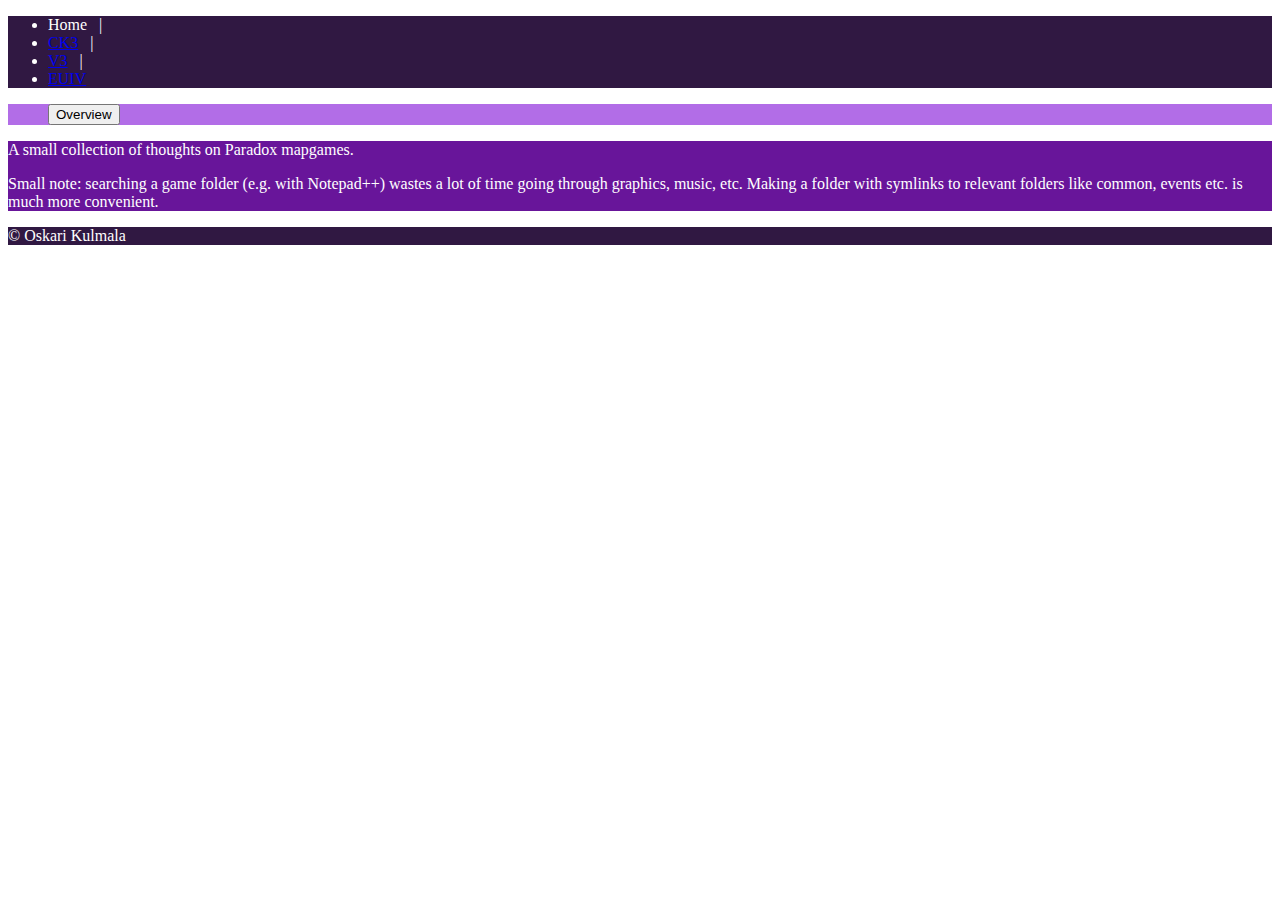
<file: index.html>
<!DOCTYPE html>
<html lang="en">

<head>
	<meta charset="UTF-8">
	<meta http-equiv="X-UA-Compatible" content="IE=edge">
	<meta name="viewport" content="width=device-width, initial-scale=1.0">
	<title>Mapgame stuff</title>
	<link href="https://cdn.jsdelivr.net/npm/bootstrap@5.3.0-alpha3/dist/css/bootstrap.min.css" rel="stylesheet"
		integrity="sha384-KK94CHFLLe+nY2dmCWGMq91rCGa5gtU4mk92HdvYe+M/SXH301p5ILy+dN9+nJOZ" crossorigin="anonymous">
	<script src="https://cdn.jsdelivr.net/npm/bootstrap@5.3.0-alpha3/dist/js/bootstrap.bundle.min.js"
		integrity="sha384-ENjdO4Dr2bkBIFxQpeoTz1HIcje39Wm4jDKdf19U8gI4ddQ3GYNS7NTKfAdVQSZe"
		crossorigin="anonymous"></script>
	<link rel="stylesheet" href="styles.css" />
</head>

<body>
	<div class="container p-2 d-flex vh-100 flex-column">
		<div class="row dark-purple gx-3" id="top-row">
			<div class="col-sm-3 p-2"></div>
			<div class="col-sm-4 p-2">

				<ul class="breadcrumb">
					<li class="active">Home &nbsp; | &nbsp;</li>
					<li><a href="CK3.html">CK3</a> &nbsp; | &nbsp;</li>
					<li><a href="V3.html">V3</a> &nbsp; | &nbsp;</li>
					<li><a href="EUIV.html">EUIV</a></li>
				</ul>
			</div>
			<div class="col-sm-10"></div>
		</div>
		<div class="row gx-5 h-75 overflow-auto" id="main">
			<div class="col-xs-3 col-lg-3 p-3 h-100" id="side-bar">
				<div class="light-purple p-2 overflow-auto h-100">
					<ul class="no-bullet">
						<li><button type="button" class="btn btn-link disabled" data-bs-toggle="collapse"
								data-bs-target="#overview" data-bs-parent="#subPage" aria-expanded="true"
								id="overviewLink">Overview</button></li>
					</ul>
				</div>
			</div>
			<div class="col-xs-9 col-lg-9 p-3 h-100" id="content">
				<div class="p-2 medium-purple overflow-auto h-100">
					<p>A small collection of thoughts on Paradox mapgames.</p>

					<p>Small note: searching a game folder (e.g. with Notepad++) wastes a lot of time going through
						graphics, music, etc.
						Making a folder with symlinks to relevant folders like common, events etc. is much more
						convenient.</p>

				</div>
			</div>
		</div>
		<div class="row gx-3 dark-purple p-2" id="bot-row">
			<div class="col-xs-8 col-sm-8 col-md-9 col-lg-10"></div>
			<div class="col-xs-4 col-sm-4 col-md-3 col-lg-2">	&#169; Oskari Kulmala</div>
		</div>
	</div>
</body>

</html>
</file>
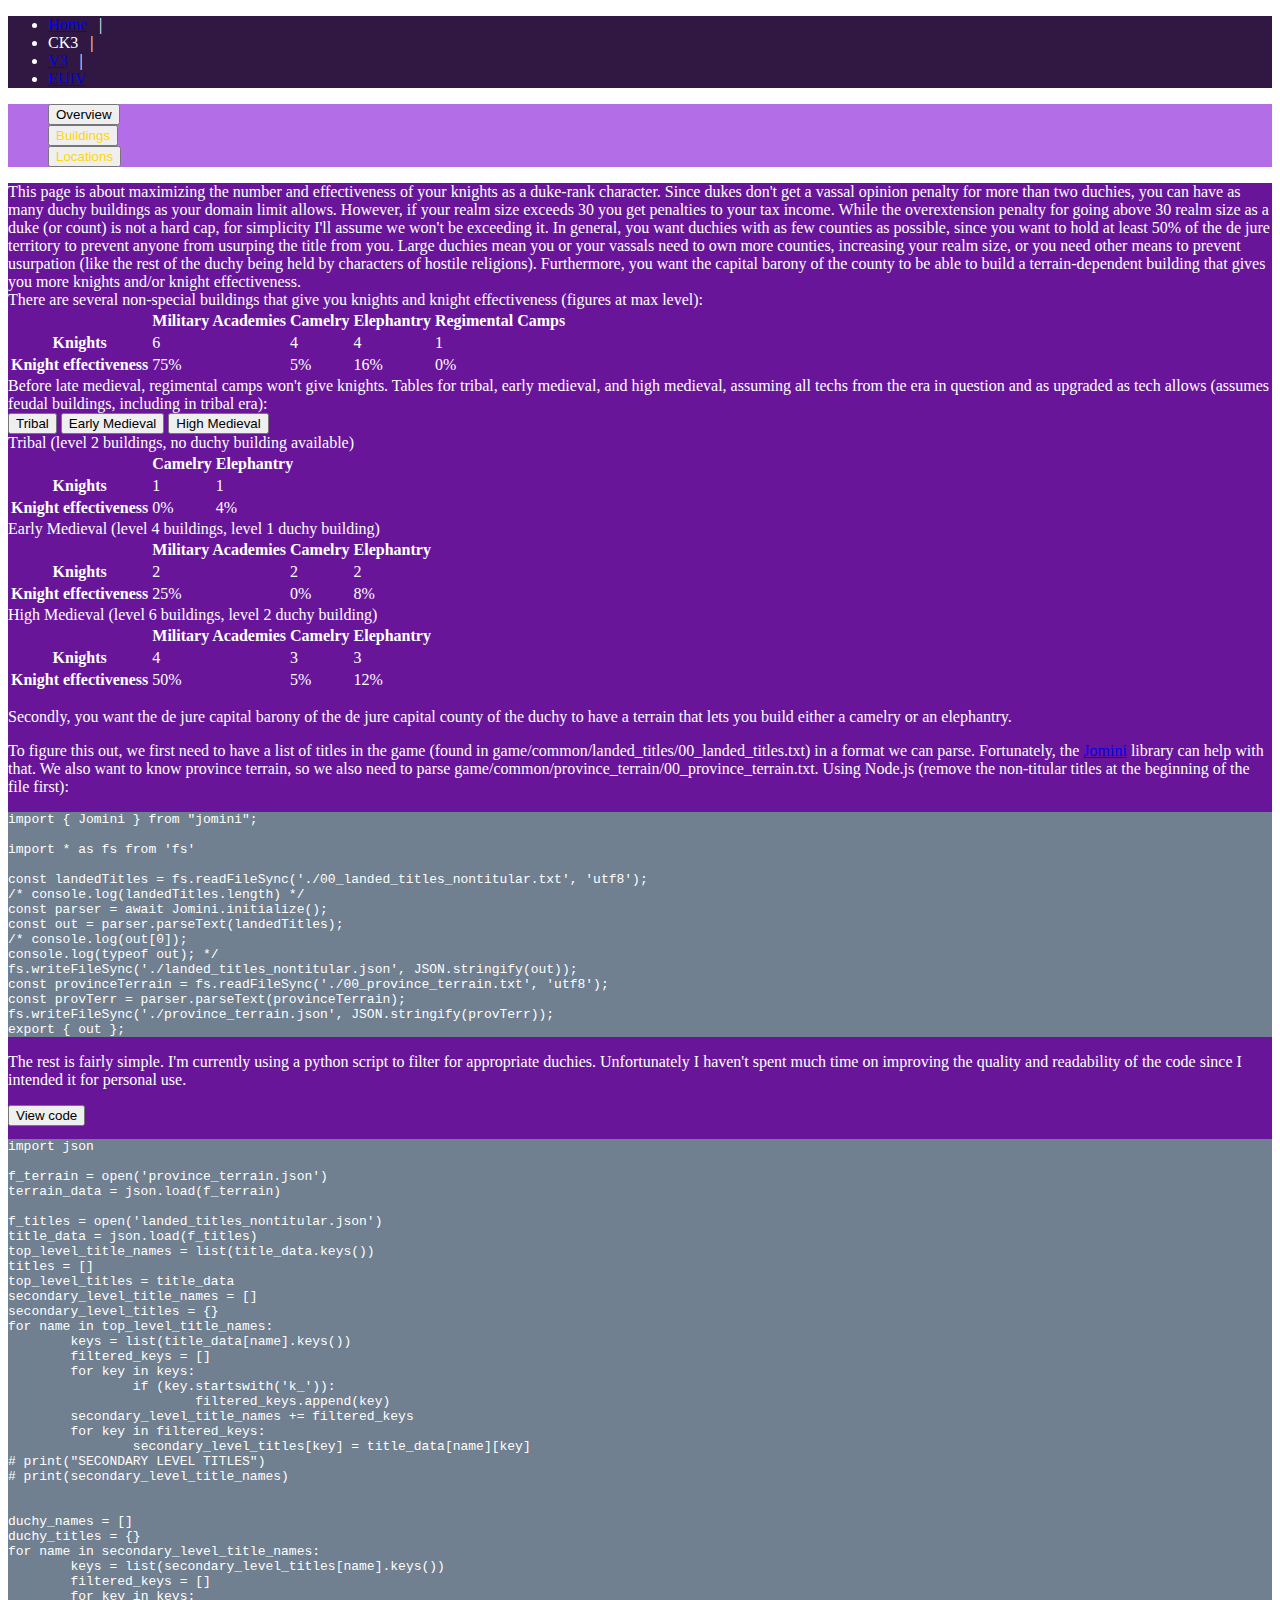
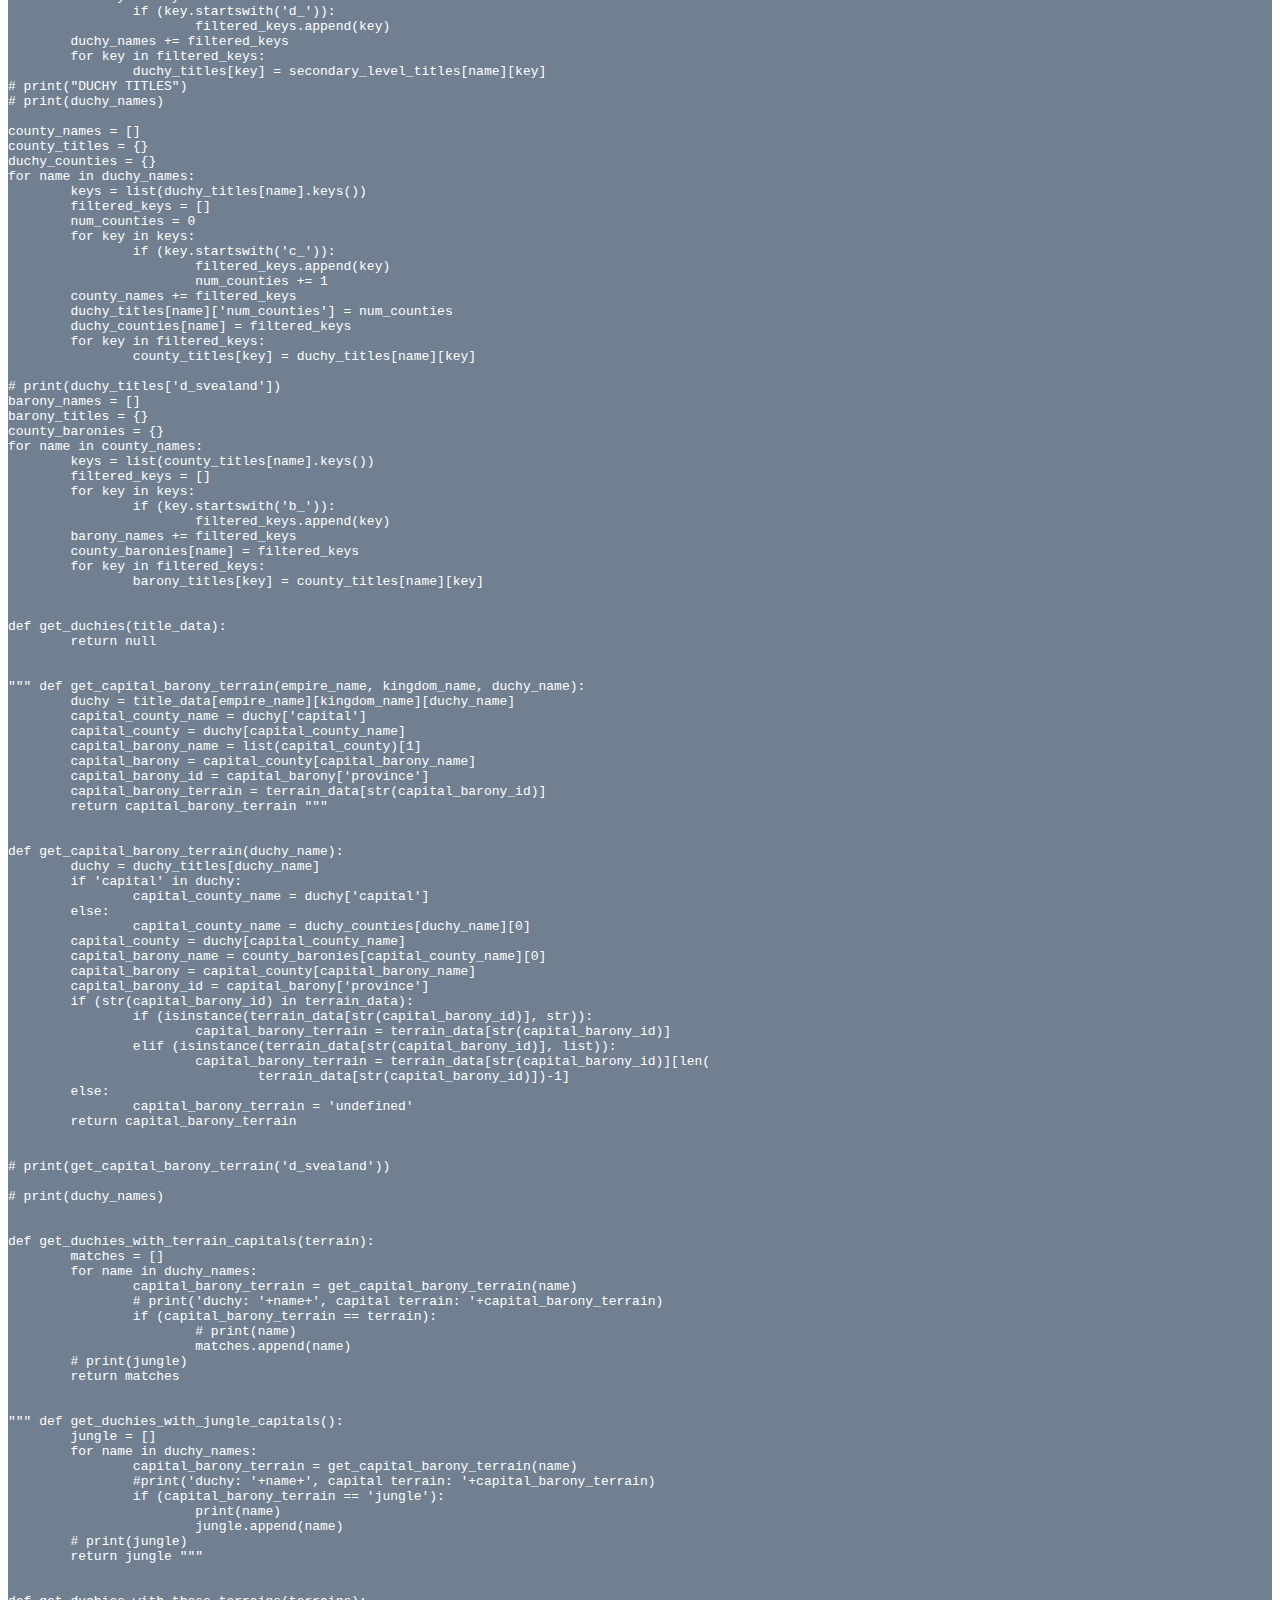
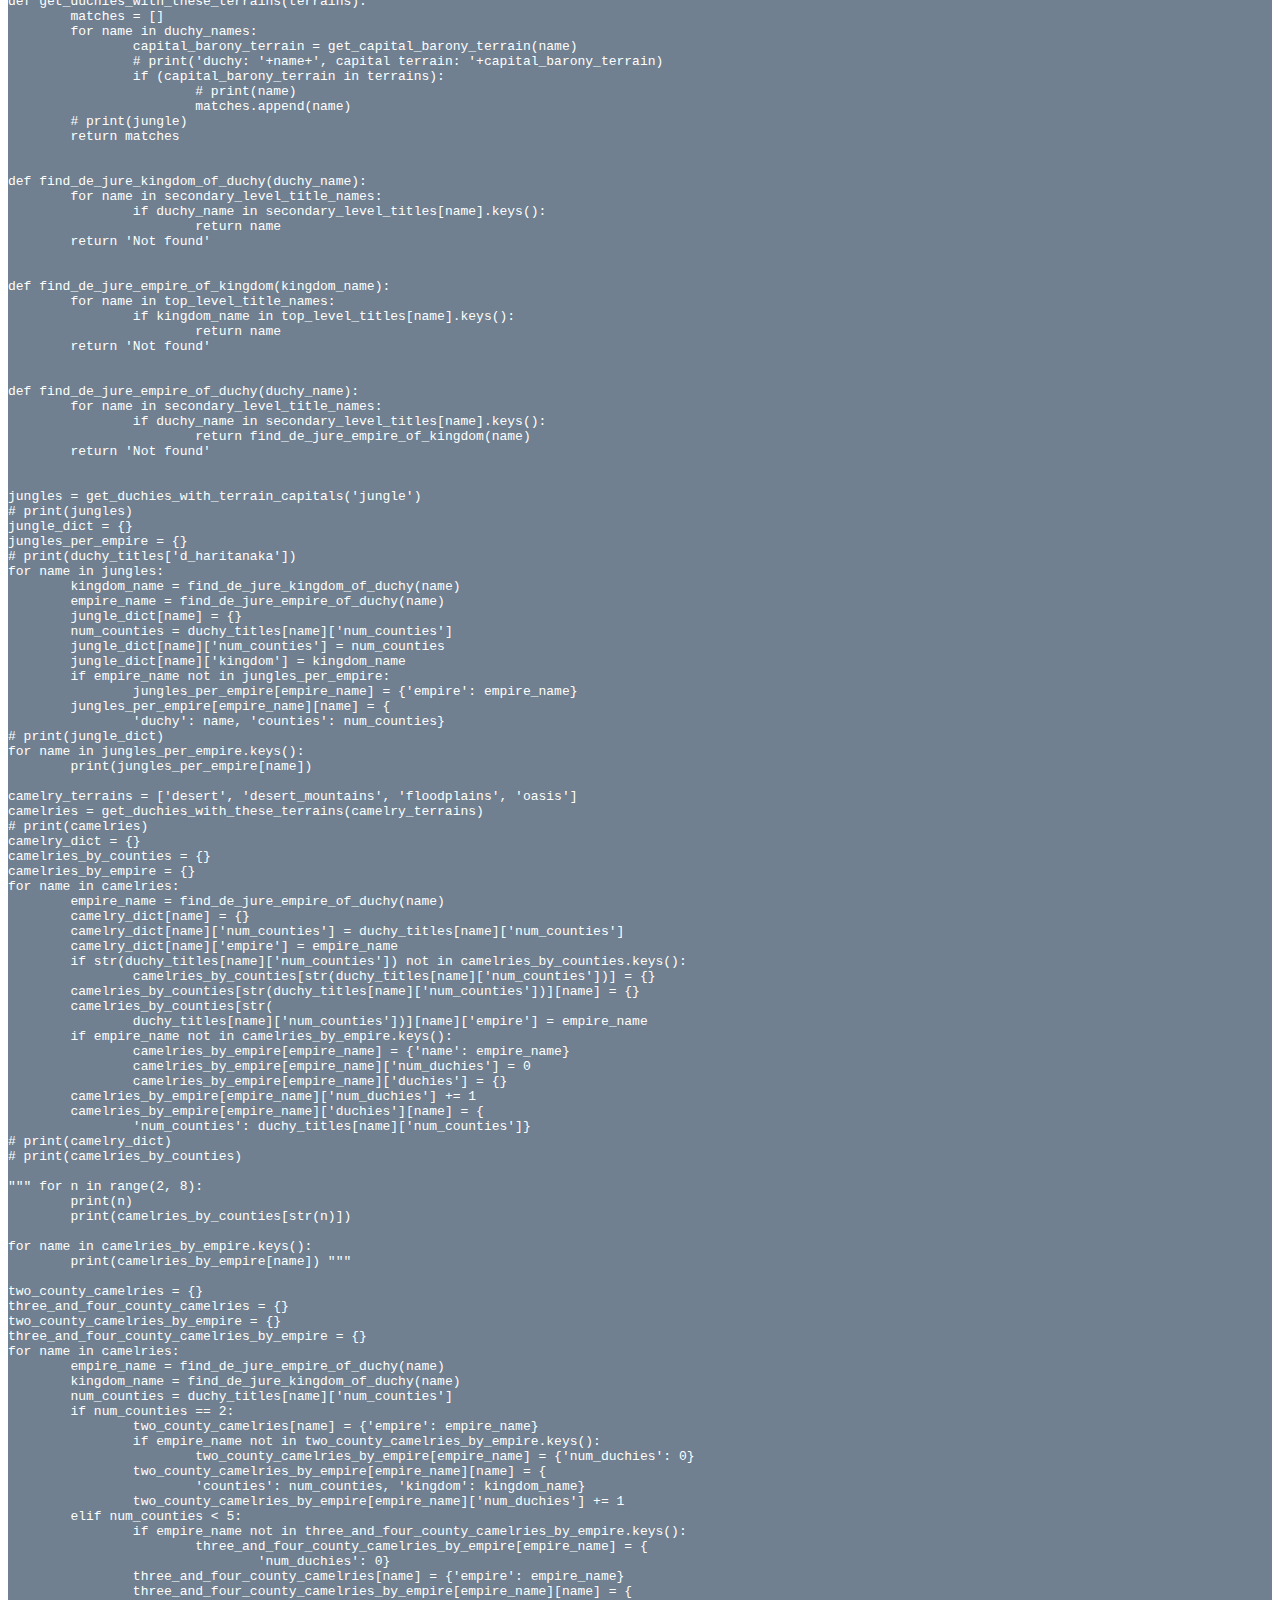
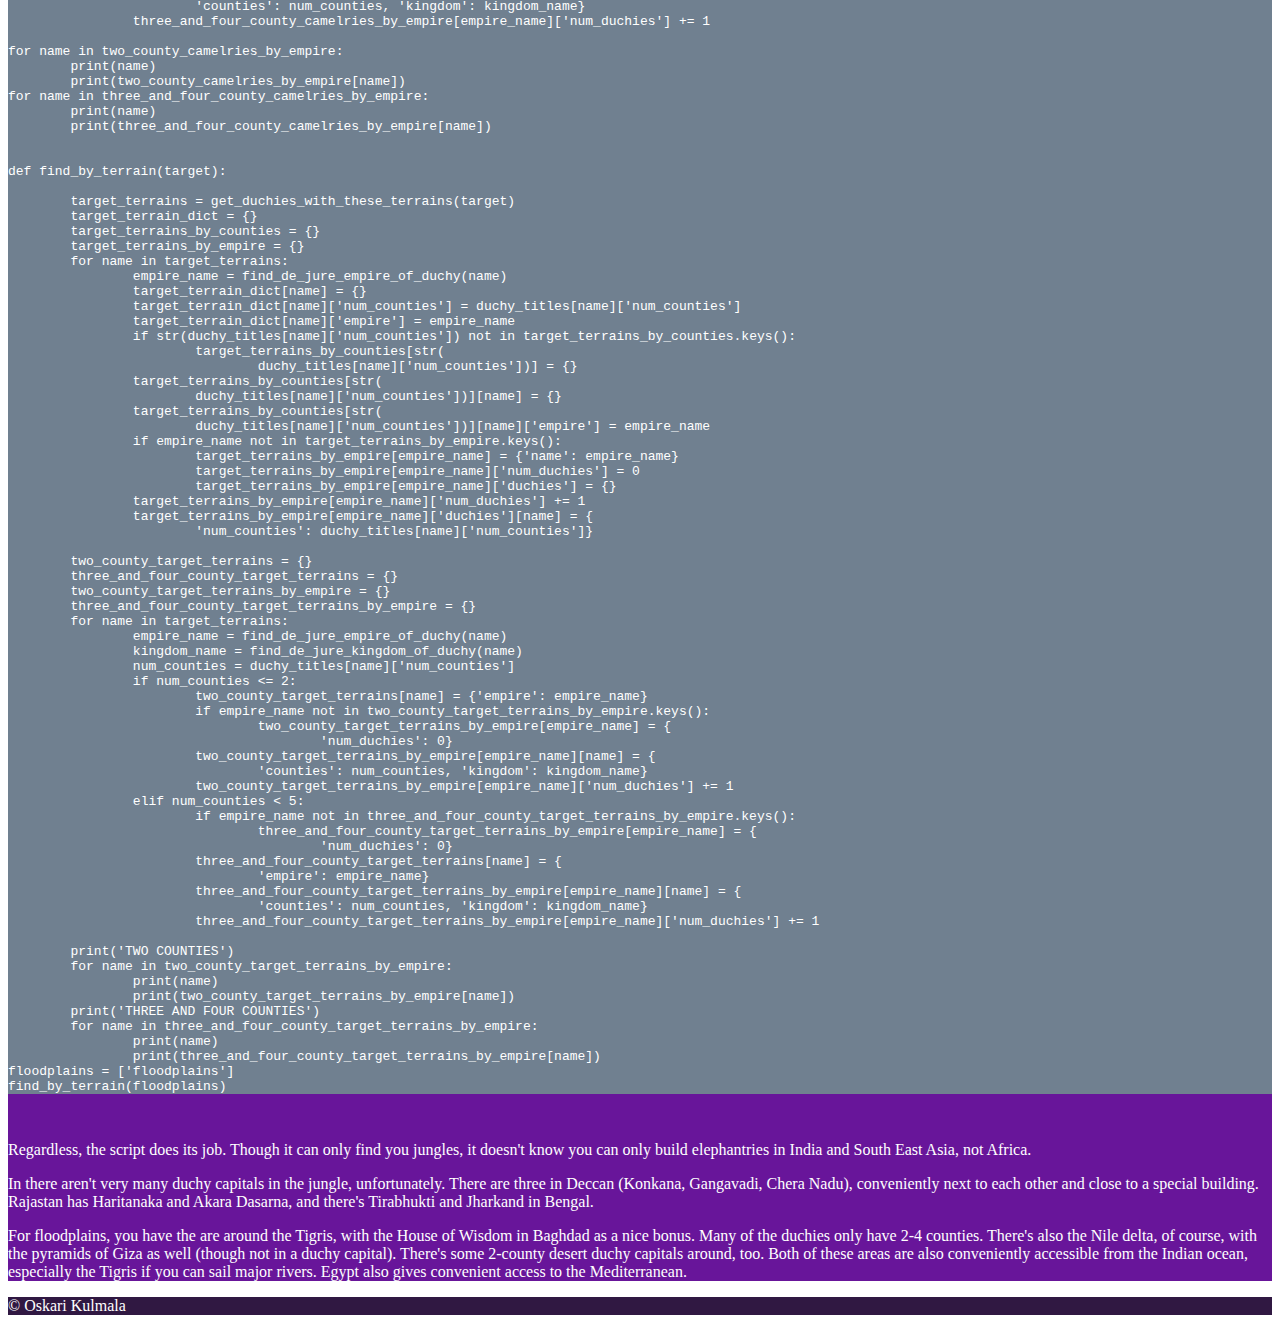
<file: CK3.html>
<!DOCTYPE html>
<html lang="en">

<head>
	<meta charset="UTF-8">
	<meta http-equiv="X-UA-Compatible" content="IE=edge">
	<meta name="viewport" content="width=device-width, initial-scale=1.0">
	<title>CK3</title>
	<link href="https://cdn.jsdelivr.net/npm/bootstrap@5.3.0-alpha3/dist/css/bootstrap.min.css" rel="stylesheet"
		integrity="sha384-KK94CHFLLe+nY2dmCWGMq91rCGa5gtU4mk92HdvYe+M/SXH301p5ILy+dN9+nJOZ" crossorigin="anonymous">
	<script src="https://cdn.jsdelivr.net/npm/bootstrap@5.3.0-alpha3/dist/js/bootstrap.bundle.min.js"
		integrity="sha384-ENjdO4Dr2bkBIFxQpeoTz1HIcje39Wm4jDKdf19U8gI4ddQ3GYNS7NTKfAdVQSZe"
		crossorigin="anonymous"></script>
	<link rel="stylesheet" href="styles.css" />
	<script>
		function disableAccordionElement(element) {
			const links = [document.getElementById("overviewLink"), document.getElementById("buildingsLink"), document.getElementById("locationsLink")];
			links.forEach(e => {
				if (e.classList.contains("disabled")) {
					e.classList.toggle("disabled")
				}
			});
			element.classList.toggle("disabled");
		}
	</script>
</head>

<body>
	<div class="container p-2 d-flex vh-100 flex-column">
		<div class="row dark-purple gx-3" id="top-row">
			<div class="col-sm-3 p-2"></div>
			<div class="col-sm-4 p-2">

				<ul class="breadcrumb">
					<li><a href="index.html">Home</a> &nbsp; | &nbsp;</li>
					<li class="active">CK3 &nbsp; | &nbsp;</li>
					<li><a href="V3.html">V3</a> &nbsp; | &nbsp;</li>
					<li><a href="EUIV.html">EUIV</a></li>
				</ul>
			</div>
			<div class="col-sm-10"></div>
		</div>
		<div class="row gx-5 h-75  overflow-auto" id="main">
			<div class="col-xs-3 col-lg-3 p-3 h-100" id="side-bar">
				<div class="light-purple p-2 overflow-auto h-100">
					<ul class="no-bullet">
						<li><button type="button" class="btn btn-link disabled" data-bs-toggle="collapse"
								data-bs-target="#overview" data-bs-parent="#subPage" aria-expanded="true"
								id="overviewLink" onclick="disableAccordionElement(this)">Overview</button></li>
						<li><button type="button" class="btn btn-link" data-bs-toggle="collapse"
								data-bs-target="#buildings" data-bs-parent="#subPage" aria-expanded="false"
								id="buildingsLink" onclick="disableAccordionElement(this)">Buildings</button></li>
						<li><button type="button" class="btn btn-link" data-bs-toggle="collapse"
								data-bs-target="#locations" data-bs-parent="#subPage" aria-expanded="false"
								id="locationsLink" onclick="disableAccordionElement(this)">Locations</button></li>
					</ul>
				</div>
			</div>
			<div class="col-xs-9 col-lg-9 p-3 h-100" id="content">
				<div class="p-2 medium-purple overflow-auto h-100">
					<div id="subPage">
						<!-- <button data-bs-toggle="collapse" data-bs-target="#buildings"
							data-bs-parent="#subPage">Buildings</button>
						<button data-bs-toggle="collapse" data-bs-target="#locations"
							data-bs-parent="#subPage">Locations</button> -->
						<div class="accordion-group">
							<div class="collapse show" id="overview" data-bs-parent="#subPage">
								This page is about maximizing the number and effectiveness of your knights as a
								duke-rank character.
								Since dukes don't get a vassal opinion penalty for more than two duchies, you can have
								as many duchy
								buildings as your domain limit allows. However, if your realm size exceeds 30 you get
								penalties to
								your tax income.

								While the overextension penalty for going above 30 realm size as a duke (or count) is
								not a hard cap, for simplicity I'll assume we won't be exceeding it.

								In general, you want duchies with as few counties as possible, since you want to
								hold at least 50% of the de jure territory to
								prevent anyone from usurping the title from you. Large duchies mean you or your
								vassals need to own more counties, increasing
								your realm size, or you need other means to prevent usurpation (like the rest of the
								duchy being held by characters of hostile religions).

								Furthermore, you want the capital barony of the county to be able to build a
								terrain-dependent
								building that gives you more knights and/or knight effectiveness.


							</div>
							<div class="collapse" id="buildings" data-bs-parent="#subPage">
								There are several non-special buildings that give you knights and knight effectiveness
								(figures at
								max level):
								<div class="table-responsive">
									<table class="table table-dark">
										<thead>
											<tr>
												<th scope="col"></th>
												<th scope="col">Military Academies</th>
												<th scope="col">Camelry</th>
												<th scope="col">Elephantry</th>
												<th scope="col">Regimental Camps</th>
											</tr>
											<tr>
												<th scope="row">Knights</th>
												<td>6</td>
												<td>4</td>
												<td>4</td>
												<td>1</td>
											</tr>
											<tr>
												<th scope="row">Knight effectiveness</th>
												<td>75%</td>
												<td>5%</td>
												<td>16%</td>
												<td>0%</td>
											</tr>
										</thead>
									</table>
								</div>
								Before late medieval, regimental camps won't give knights. Tables for tribal, early
								medieval, and
								high medieval, assuming all techs from the era in question and as upgraded as tech
								allows (assumes
								feudal buildings, including in tribal era): <br>
								<button class="btn btn-primary" type="button" data-bs-toggle="collapse"
									data-bs-target="#tribalTable" aria-expanded="false"
									aria-controls="tribalTable">Tribal</button>
								<button class="btn btn-primary" type="button" data-bs-toggle="collapse"
									data-bs-target="#earlyTable" aria-controls="earlyTable">Early
									Medieval</button>
								<button class="btn btn-primary" type="button" data-bs-toggle="collapse"
									data-bs-target="#highTable" aria-controls="highTable">High
									Medieval</button>
								<div class="collapse" id="tribalTable">
									Tribal (level 2 buildings, no duchy building available)
									<div class="table-responsive">
										<table class="table table-dark">
											<thead>
												<tr>
													<th scope="col"></th>
													<th scope="col">Camelry</th>
													<th scope="col">Elephantry</th>
												</tr>
												<tr>
													<th scope="row">Knights</th>
													<td>1</td>
													<td>1</td>
												</tr>
												<tr>
													<th scope="row">Knight effectiveness</th>
													<td>0%</td>
													<td>4%</td>
												</tr>
											</thead>
										</table>
									</div>
								</div>

								<div class="collapse" id="earlyTable">
									Early Medieval (level 4 buildings, level 1 duchy building)
									<div class="table-responsive">
										<table class="table table-dark">
											<thead>
												<tr>
													<th scope="col"></th>
													<th scope="col">Military Academies</th>
													<th scope="col">Camelry</th>
													<th scope="col">Elephantry</th>
												</tr>
												<tr>
													<th scope="row">Knights</th>
													<td>2</td>
													<td>2</td>
													<td>2</td>
												</tr>
												<tr>
													<th scope="row">Knight effectiveness</th>
													<td>25%</td>
													<td>0%</td>
													<td>8%</td>
												</tr>
											</thead>
										</table>
									</div>
								</div>

								<div class="collapse" id="highTable">
									High Medieval (level 6 buildings, level 2 duchy building)
									<div class="table-responsive">
										<table class="table table-dark">
											<thead>
												<tr>
													<th scope="col"></th>
													<th scope="col">Military Academies</th>
													<th scope="col">Camelry</th>
													<th scope="col">Elephantry</th>
												</tr>
												<tr>
													<th scope="row">Knights</th>
													<td>4</td>
													<td>3</td>
													<td>3</td>
												</tr>
												<tr>
													<th scope="row">Knight effectiveness</th>
													<td>50%</td>
													<td>5%</td>
													<td>12%</td>
												</tr>
											</thead>
										</table>
									</div>
								</div>
								<!-- buildings -->
							</div>
							<div class="collapse" id="locations" data-bs-parent="#subPage">
								<p>

									Secondly, you want the de jure capital barony of the de jure capital county of the
									duchy to have a terrain that lets you build either
									a camelry or an elephantry.
								</p>
								<p>
									To figure this out, we first need to have a list of titles in the game (found in
									game/common/landed_titles/00_landed_titles.txt) in a format
									we can parse. Fortunately, the
									<a href="https://github.com/nickbabcock/jomini">Jomini</a> library can help with
									that. We also want to know province terrain, so we also need to parse
									game/common/province_terrain/00_province_terrain.txt. Using Node.js (remove the
									non-titular titles at the beginning of the file first):
								</p>
								<pre><code>import { Jomini } from "jomini";

import * as fs from 'fs'

const landedTitles = fs.readFileSync('./00_landed_titles_nontitular.txt', 'utf8');
/* console.log(landedTitles.length) */
const parser = await Jomini.initialize();
const out = parser.parseText(landedTitles);
/* console.log(out[0]);
console.log(typeof out); */
fs.writeFileSync('./landed_titles_nontitular.json', JSON.stringify(out));
const provinceTerrain = fs.readFileSync('./00_province_terrain.txt', 'utf8');
const provTerr = parser.parseText(provinceTerrain);
fs.writeFileSync('./province_terrain.json', JSON.stringify(provTerr));
export { out };	</code></pre>


								<p>The rest is fairly simple. I'm currently using a python script to filter for
									appropriate
									duchies.
									Unfortunately I haven't spent much time on improving the quality and readability of
									the
									code
									since I intended it for personal use.</p>
								<button class="btn btn-secondary" data-bs-toggle="collapse" data-bs-target="#horror">
									View code
								</button>
								<div class="collapse" id="horror">
									<pre><code>import json

f_terrain = open('province_terrain.json')
terrain_data = json.load(f_terrain)

f_titles = open('landed_titles_nontitular.json')
title_data = json.load(f_titles)
top_level_title_names = list(title_data.keys())
titles = []
top_level_titles = title_data
secondary_level_title_names = []
secondary_level_titles = {}
for name in top_level_title_names:
	keys = list(title_data[name].keys())
	filtered_keys = []
	for key in keys:
		if (key.startswith('k_')):
			filtered_keys.append(key)
	secondary_level_title_names += filtered_keys
	for key in filtered_keys:
		secondary_level_titles[key] = title_data[name][key]
# print("SECONDARY LEVEL TITLES")
# print(secondary_level_title_names)


duchy_names = []
duchy_titles = {}
for name in secondary_level_title_names:
	keys = list(secondary_level_titles[name].keys())
	filtered_keys = []
	for key in keys:
		if (key.startswith('d_')):
			filtered_keys.append(key)
	duchy_names += filtered_keys
	for key in filtered_keys:
		duchy_titles[key] = secondary_level_titles[name][key]
# print("DUCHY TITLES")
# print(duchy_names)

county_names = []
county_titles = {}
duchy_counties = {}
for name in duchy_names:
	keys = list(duchy_titles[name].keys())
	filtered_keys = []
	num_counties = 0
	for key in keys:
		if (key.startswith('c_')):
			filtered_keys.append(key)
			num_counties += 1
	county_names += filtered_keys
	duchy_titles[name]['num_counties'] = num_counties
	duchy_counties[name] = filtered_keys
	for key in filtered_keys:
		county_titles[key] = duchy_titles[name][key]

# print(duchy_titles['d_svealand'])
barony_names = []
barony_titles = {}
county_baronies = {}
for name in county_names:
	keys = list(county_titles[name].keys())
	filtered_keys = []
	for key in keys:
		if (key.startswith('b_')):
			filtered_keys.append(key)
	barony_names += filtered_keys
	county_baronies[name] = filtered_keys
	for key in filtered_keys:
		barony_titles[key] = county_titles[name][key]


def get_duchies(title_data):
	return null


""" def get_capital_barony_terrain(empire_name, kingdom_name, duchy_name):
	duchy = title_data[empire_name][kingdom_name][duchy_name]
	capital_county_name = duchy['capital']
	capital_county = duchy[capital_county_name]
	capital_barony_name = list(capital_county)[1]
	capital_barony = capital_county[capital_barony_name]
	capital_barony_id = capital_barony['province']
	capital_barony_terrain = terrain_data[str(capital_barony_id)]
	return capital_barony_terrain """


def get_capital_barony_terrain(duchy_name):
	duchy = duchy_titles[duchy_name]
	if 'capital' in duchy:
		capital_county_name = duchy['capital']
	else:
		capital_county_name = duchy_counties[duchy_name][0]
	capital_county = duchy[capital_county_name]
	capital_barony_name = county_baronies[capital_county_name][0]
	capital_barony = capital_county[capital_barony_name]
	capital_barony_id = capital_barony['province']
	if (str(capital_barony_id) in terrain_data):
		if (isinstance(terrain_data[str(capital_barony_id)], str)):
			capital_barony_terrain = terrain_data[str(capital_barony_id)]
		elif (isinstance(terrain_data[str(capital_barony_id)], list)):
			capital_barony_terrain = terrain_data[str(capital_barony_id)][len(
				terrain_data[str(capital_barony_id)])-1]
	else:
		capital_barony_terrain = 'undefined'
	return capital_barony_terrain


# print(get_capital_barony_terrain('d_svealand'))

# print(duchy_names)


def get_duchies_with_terrain_capitals(terrain):
	matches = []
	for name in duchy_names:
		capital_barony_terrain = get_capital_barony_terrain(name)
		# print('duchy: '+name+', capital terrain: '+capital_barony_terrain)
		if (capital_barony_terrain == terrain):
			# print(name)
			matches.append(name)
	# print(jungle)
	return matches


""" def get_duchies_with_jungle_capitals():
	jungle = []
	for name in duchy_names:
		capital_barony_terrain = get_capital_barony_terrain(name)
		#print('duchy: '+name+', capital terrain: '+capital_barony_terrain)
		if (capital_barony_terrain == 'jungle'):
			print(name)
			jungle.append(name)
	# print(jungle)
	return jungle """


def get_duchies_with_these_terrains(terrains):
	matches = []
	for name in duchy_names:
		capital_barony_terrain = get_capital_barony_terrain(name)
		# print('duchy: '+name+', capital terrain: '+capital_barony_terrain)
		if (capital_barony_terrain in terrains):
			# print(name)
			matches.append(name)
	# print(jungle)
	return matches


def find_de_jure_kingdom_of_duchy(duchy_name):
	for name in secondary_level_title_names:
		if duchy_name in secondary_level_titles[name].keys():
			return name
	return 'Not found'


def find_de_jure_empire_of_kingdom(kingdom_name):
	for name in top_level_title_names:
		if kingdom_name in top_level_titles[name].keys():
			return name
	return 'Not found'


def find_de_jure_empire_of_duchy(duchy_name):
	for name in secondary_level_title_names:
		if duchy_name in secondary_level_titles[name].keys():
			return find_de_jure_empire_of_kingdom(name)
	return 'Not found'


jungles = get_duchies_with_terrain_capitals('jungle')
# print(jungles)
jungle_dict = {}
jungles_per_empire = {}
# print(duchy_titles['d_haritanaka'])
for name in jungles:
	kingdom_name = find_de_jure_kingdom_of_duchy(name)
	empire_name = find_de_jure_empire_of_duchy(name)
	jungle_dict[name] = {}
	num_counties = duchy_titles[name]['num_counties']
	jungle_dict[name]['num_counties'] = num_counties
	jungle_dict[name]['kingdom'] = kingdom_name
	if empire_name not in jungles_per_empire:
		jungles_per_empire[empire_name] = {'empire': empire_name}
	jungles_per_empire[empire_name][name] = {
		'duchy': name, 'counties': num_counties}
# print(jungle_dict)
for name in jungles_per_empire.keys():
	print(jungles_per_empire[name])

camelry_terrains = ['desert', 'desert_mountains', 'floodplains', 'oasis']
camelries = get_duchies_with_these_terrains(camelry_terrains)
# print(camelries)
camelry_dict = {}
camelries_by_counties = {}
camelries_by_empire = {}
for name in camelries:
	empire_name = find_de_jure_empire_of_duchy(name)
	camelry_dict[name] = {}
	camelry_dict[name]['num_counties'] = duchy_titles[name]['num_counties']
	camelry_dict[name]['empire'] = empire_name
	if str(duchy_titles[name]['num_counties']) not in camelries_by_counties.keys():
		camelries_by_counties[str(duchy_titles[name]['num_counties'])] = {}
	camelries_by_counties[str(duchy_titles[name]['num_counties'])][name] = {}
	camelries_by_counties[str(
		duchy_titles[name]['num_counties'])][name]['empire'] = empire_name
	if empire_name not in camelries_by_empire.keys():
		camelries_by_empire[empire_name] = {'name': empire_name}
		camelries_by_empire[empire_name]['num_duchies'] = 0
		camelries_by_empire[empire_name]['duchies'] = {}
	camelries_by_empire[empire_name]['num_duchies'] += 1
	camelries_by_empire[empire_name]['duchies'][name] = {
		'num_counties': duchy_titles[name]['num_counties']}
# print(camelry_dict)
# print(camelries_by_counties)

""" for n in range(2, 8):
	print(n)
	print(camelries_by_counties[str(n)])

for name in camelries_by_empire.keys():
	print(camelries_by_empire[name]) """

two_county_camelries = {}
three_and_four_county_camelries = {}
two_county_camelries_by_empire = {}
three_and_four_county_camelries_by_empire = {}
for name in camelries:
	empire_name = find_de_jure_empire_of_duchy(name)
	kingdom_name = find_de_jure_kingdom_of_duchy(name)
	num_counties = duchy_titles[name]['num_counties']
	if num_counties == 2:
		two_county_camelries[name] = {'empire': empire_name}
		if empire_name not in two_county_camelries_by_empire.keys():
			two_county_camelries_by_empire[empire_name] = {'num_duchies': 0}
		two_county_camelries_by_empire[empire_name][name] = {
			'counties': num_counties, 'kingdom': kingdom_name}
		two_county_camelries_by_empire[empire_name]['num_duchies'] += 1
	elif num_counties &lt; 5:
		if empire_name not in three_and_four_county_camelries_by_empire.keys():
			three_and_four_county_camelries_by_empire[empire_name] = {
				'num_duchies': 0}
		three_and_four_county_camelries[name] = {'empire': empire_name}
		three_and_four_county_camelries_by_empire[empire_name][name] = {
			'counties': num_counties, 'kingdom': kingdom_name}
		three_and_four_county_camelries_by_empire[empire_name]['num_duchies'] += 1

for name in two_county_camelries_by_empire:
	print(name)
	print(two_county_camelries_by_empire[name])
for name in three_and_four_county_camelries_by_empire:
	print(name)
	print(three_and_four_county_camelries_by_empire[name])


def find_by_terrain(target):

	target_terrains = get_duchies_with_these_terrains(target)
	target_terrain_dict = {}
	target_terrains_by_counties = {}
	target_terrains_by_empire = {}
	for name in target_terrains:
		empire_name = find_de_jure_empire_of_duchy(name)
		target_terrain_dict[name] = {}
		target_terrain_dict[name]['num_counties'] = duchy_titles[name]['num_counties']
		target_terrain_dict[name]['empire'] = empire_name
		if str(duchy_titles[name]['num_counties']) not in target_terrains_by_counties.keys():
			target_terrains_by_counties[str(
				duchy_titles[name]['num_counties'])] = {}
		target_terrains_by_counties[str(
			duchy_titles[name]['num_counties'])][name] = {}
		target_terrains_by_counties[str(
			duchy_titles[name]['num_counties'])][name]['empire'] = empire_name
		if empire_name not in target_terrains_by_empire.keys():
			target_terrains_by_empire[empire_name] = {'name': empire_name}
			target_terrains_by_empire[empire_name]['num_duchies'] = 0
			target_terrains_by_empire[empire_name]['duchies'] = {}
		target_terrains_by_empire[empire_name]['num_duchies'] += 1
		target_terrains_by_empire[empire_name]['duchies'][name] = {
			'num_counties': duchy_titles[name]['num_counties']}

	two_county_target_terrains = {}
	three_and_four_county_target_terrains = {}
	two_county_target_terrains_by_empire = {}
	three_and_four_county_target_terrains_by_empire = {}
	for name in target_terrains:
		empire_name = find_de_jure_empire_of_duchy(name)
		kingdom_name = find_de_jure_kingdom_of_duchy(name)
		num_counties = duchy_titles[name]['num_counties']
		if num_counties &lt;= 2:
			two_county_target_terrains[name] = {'empire': empire_name}
			if empire_name not in two_county_target_terrains_by_empire.keys():
				two_county_target_terrains_by_empire[empire_name] = {
					'num_duchies': 0}
			two_county_target_terrains_by_empire[empire_name][name] = {
				'counties': num_counties, 'kingdom': kingdom_name}
			two_county_target_terrains_by_empire[empire_name]['num_duchies'] += 1
		elif num_counties &lt; 5:
			if empire_name not in three_and_four_county_target_terrains_by_empire.keys():
				three_and_four_county_target_terrains_by_empire[empire_name] = {
					'num_duchies': 0}
			three_and_four_county_target_terrains[name] = {
				'empire': empire_name}
			three_and_four_county_target_terrains_by_empire[empire_name][name] = {
				'counties': num_counties, 'kingdom': kingdom_name}
			three_and_four_county_target_terrains_by_empire[empire_name]['num_duchies'] += 1

	print('TWO COUNTIES')
	for name in two_county_target_terrains_by_empire:
		print(name)
		print(two_county_target_terrains_by_empire[name])
	print('THREE AND FOUR COUNTIES')
	for name in three_and_four_county_target_terrains_by_empire:
		print(name)
		print(three_and_four_county_target_terrains_by_empire[name])
floodplains = ['floodplains']
find_by_terrain(floodplains)</code></pre>
								</div>
								<br>
								<p>Regardless, the script does its job. Though it can only find you jungles, it doesn't
									know you can only build elephantries in India and South East
									Asia, not Africa.
								</p>
								<p>
									In there aren't very many duchy capitals in the jungle, unfortunately. There are
									three in Deccan (Konkana, Gangavadi, Chera Nadu),
									conveniently next to each other and close to a special building. Rajastan has
									Haritanaka and Akara Dasarna, and there's Tirabhukti and Jharkand
									in Bengal.
								</p>
								<p>For floodplains, you have the are around the Tigris, with the House of Wisdom in
									Baghdad as a nice bonus. Many of the duchies only have 2-4 counties. There's also
									the Nile delta, of course, with the pyramids of Giza as well (though not in a duchy
									capital). There's some 2-county desert duchy capitals around, too. Both of these
									areas are also conveniently accessible from the Indian ocean, especially the Tigris
									if you can sail major rivers. Egypt also gives convenient access to the
									Mediterranean.</p>
							</div>
							<!-- accordion -->
						</div>
					</div>

				</div>
			</div>
		</div>
		<div class="row gx-3 dark-purple p-2" id="bot-row">
			<div class="col-xs-8 col-sm-8 col-md-9 col-lg-10"></div>
			<div class="col-xs-4 col-sm-4 col-md-3 col-lg-2"> &#169; Oskari Kulmala</div>
		</div>
	</div>
</body>

</html>
</file>
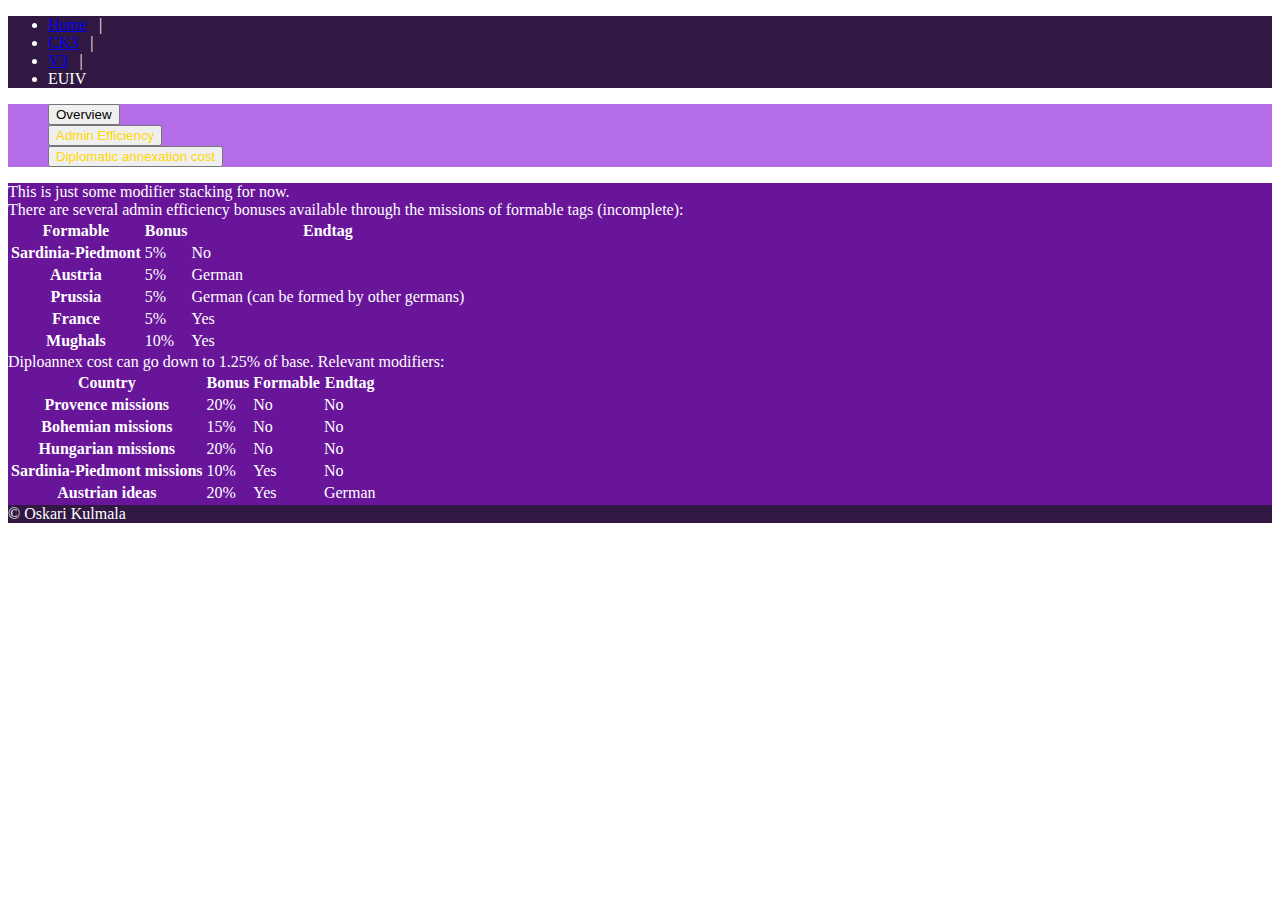
<file: EUIV.html>
<!DOCTYPE html>
<html lang="en">

<head>
	<meta charset="UTF-8">
	<meta http-equiv="X-UA-Compatible" content="IE=edge">
	<meta name="viewport" content="width=device-width, initial-scale=1.0">
	<title>EUIV</title>
	<link href="https://cdn.jsdelivr.net/npm/bootstrap@5.3.0-alpha3/dist/css/bootstrap.min.css" rel="stylesheet"
		integrity="sha384-KK94CHFLLe+nY2dmCWGMq91rCGa5gtU4mk92HdvYe+M/SXH301p5ILy+dN9+nJOZ" crossorigin="anonymous">
	<script src="https://cdn.jsdelivr.net/npm/bootstrap@5.3.0-alpha3/dist/js/bootstrap.bundle.min.js"
		integrity="sha384-ENjdO4Dr2bkBIFxQpeoTz1HIcje39Wm4jDKdf19U8gI4ddQ3GYNS7NTKfAdVQSZe"
		crossorigin="anonymous"></script>
	<link rel="stylesheet" href="styles.css" />
	<script>
		function disableAccordionElement(element) {
			const links = [document.getElementById("overviewLink"), document.getElementById("adminEfficiencyLink"), document.getElementById("eu4-link-3")];
			links.forEach(e => {
				if (e.classList.contains("disabled")) {
					e.classList.toggle("disabled")
				}
			});
			element.classList.toggle("disabled");
		}
	</script>
</head>

<body>
	<div class="container p-2 d-flex vh-100 flex-column">
		<div class="row dark-purple gx-3" id="top-row">
			<div class="col-sm-3 p-2"></div>
			<div class="col-sm-4 p-2">

				<ul class="breadcrumb">
					<li><a href="index.html">Home</a> &nbsp; | &nbsp;</li>
					<li><a href="CK3.html">CK3</a> &nbsp; | &nbsp;</li>
					<li><a href="V3.html">V3</a> &nbsp; | &nbsp;</li>
					<li class="active">EUIV</li>
				</ul>
			</div>
			<div class="col-sm-10"></div>
		</div>
		<div class="row gx-5 h-75  overflow-auto" id="main">
			<div class="col-sm-4 col-lg-3 p-3 h-100" id="side-bar">
				<div class="light-purple p-2 overflow-auto h-100">
					<ul class="no-bullet">
						<li><button type="button" class="btn btn-link disabled" data-bs-toggle="collapse"
								data-bs-target="#overview" data-bs-parent="#subPage" aria-expanded="true"
								id="overviewLink" onclick="disableAccordionElement(this)" aria-controls="overview">Overview</button></li>
						<li><button type="button" class="btn btn-link" data-bs-toggle="collapse"
								data-bs-target="#adminEfficiency" data-bs-parent="#subPage" aria-expanded="false"
								id="adminEfficiencyLink" onclick="disableAccordionElement(this)" aria-controls="adminEfficiency">Admin Efficiency</button></li>
						<li><button type="button" class="btn btn-link" data-bs-toggle="collapse"
								data-bs-target="#diploAnnex" data-bs-parent="#subPage" aria-expanded="false"
								id="diploAnnexLink" onclick="disableAccordionElement(this)" aria-controls="diploAnnex">Diplomatic annexation cost</button></li>
					</ul>
				</div>
			</div>
			<div class="col-sm-8 col-lg-9 p-3 h-100" id="content">
				<div class="p-2 medium-purple overflow-auto h-100">
					<div id="subPage">
						<div class="accordion-group">
							<div class="collapse show" id="overview" data-bs-parent="#subPage">
								This is just some modifier stacking for now.
							</div>
							<div class="collapse" id="adminEfficiency" data-bs-parent="#subPage">
								There are several admin efficiency bonuses available through the missions of formable tags (incomplete):
								<div class="table-responsive">
									<table class="table table-dark">
										<thead>
											<tr>
												<th scope="col">Formable</th>
												<th scope="col">Bonus</th>
												<th scope="col">Endtag</th>
											</tr>
											<tr>
												<th scope="row">Sardinia-Piedmont</th>
												<td>5%</td>
												<td>No</td>
											</tr>
											<tr>
												<th scope="row">Austria</th>
												<td>5%</td>
												<td>German</td>
											</tr>
											<tr>
												<th scope="row">Prussia</th>
												<td>5%</td>
												<td>German (can be formed by other germans)</td>
											</tr>
											<tr>
												<th scope="row">France</th>
												<td>5%</td>
												<td>Yes</td>
											</tr>
											<tr>
												<th scope="row">Mughals</th>
												<td>10%</td>
												<td>Yes</td>
											</tr>
										</thead>
									</table>
								</div>
							</div>
							<div class="collapse" id="diploAnnex" data-bs-parent="#subPage">
								Diploannex cost can go down to 1.25% of base. Relevant modifiers:
								<div class="table-responsive">
									<table class="table table-dark">
										<thead>
											<tr>
												<th scope="col">Country</th>
												<th scope="col">Bonus</th>
												<th scope="col">Formable</th>
												<th scope="col">Endtag</th>
											</tr>
											<tr>
												<th scope="row">Provence missions</th>
												<td>20%</td>
												<td>No</td>
												<td>No</td>
											</tr>
											<tr>
												<th scope="row">Bohemian missions</th>
												<td>15%</td>
												<td>No</td>
												<td>No</td>
											</tr>
											<tr>
												<th scope="row">Hungarian missions</th>
												<td>20%</td>
												<td>No</td>
												<td>No</td>
											</tr>
											<tr>
												<th scope="row">Sardinia-Piedmont missions</th>
												<td>10%</td>
												<td>Yes</td>
												<td>No</td>
											</tr>
											<tr>
												<th scope="row">Austrian ideas</th>
												<td>20%</td>
												<td>Yes</td>
												<td>German</td>
											</tr>
										</thead>
									</table>
								</div>
							</div>
						</div>
					</div>
				</div>
			</div>
		</div>
		<div class="row gx-3 dark-purple p-2" id="bot-row">
			<div class="col-xs-8 col-sm-8 col-md-9 col-lg-10"></div>
			<div class="col-xs-4 col-sm-4 col-md-3 col-lg-2">	&#169; Oskari Kulmala</div>
		</div>
	</div>
</body>

</html>
</file>
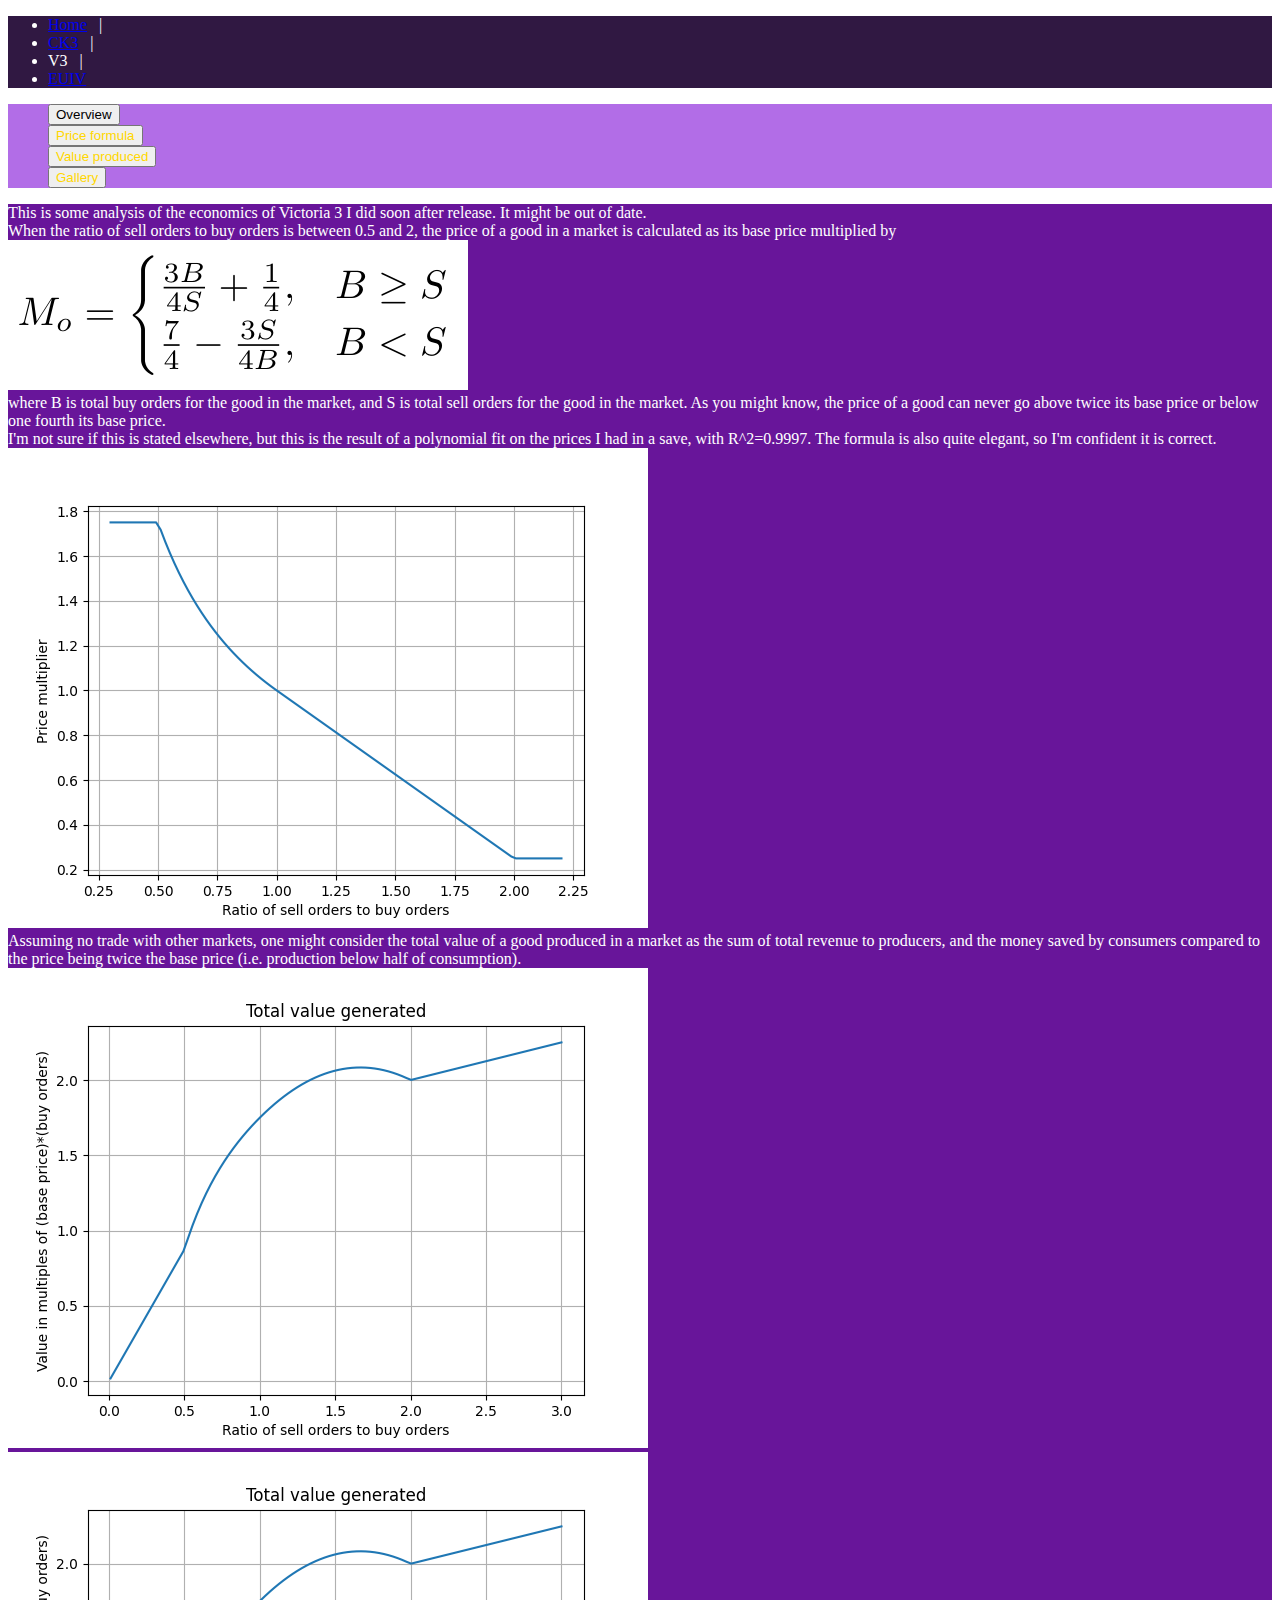
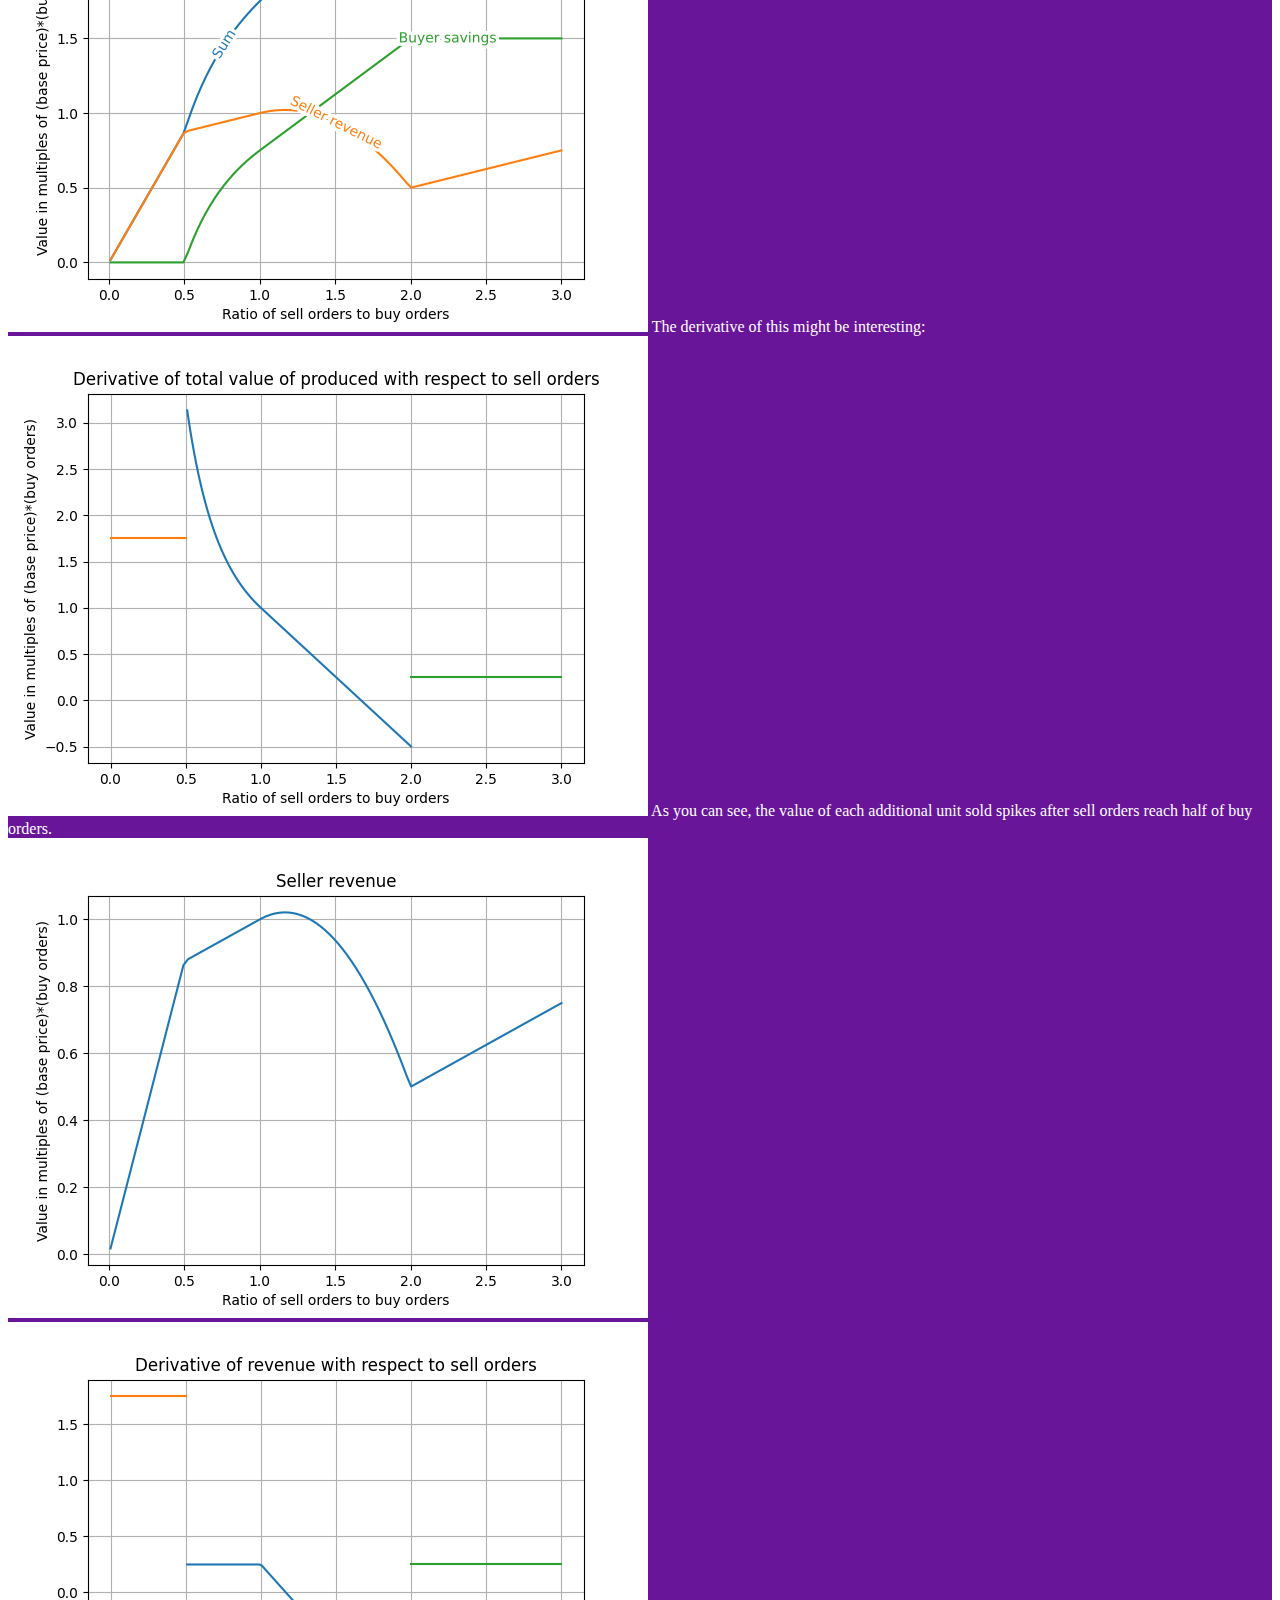
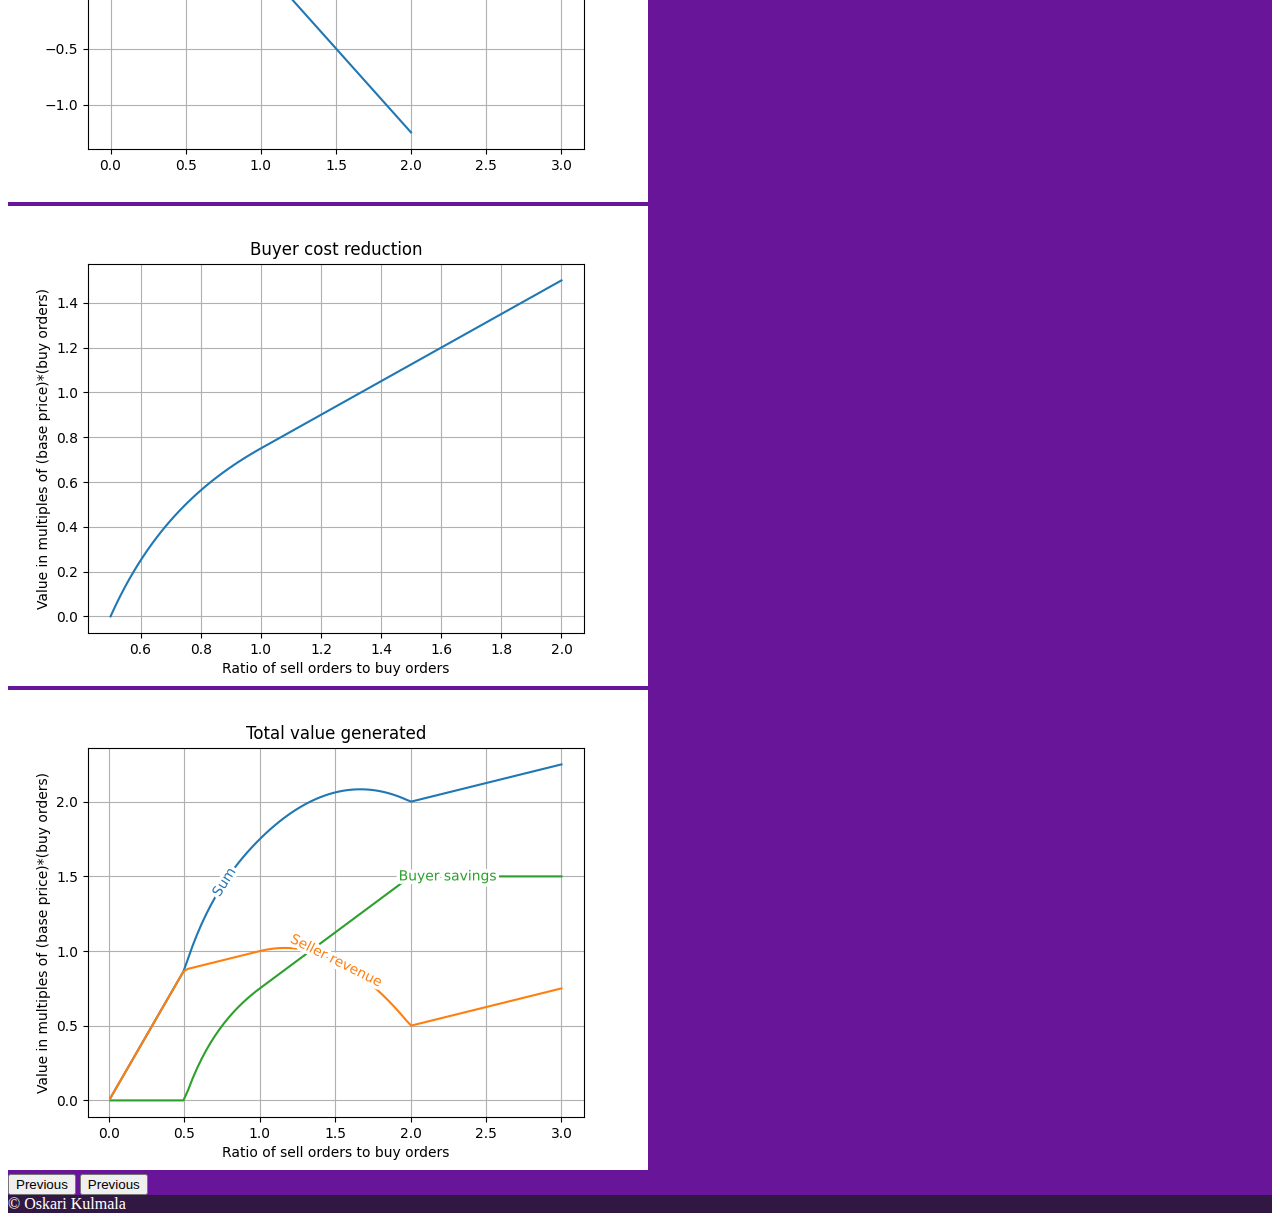
<file: V3.html>
<!DOCTYPE html>
<html lang="en">

<head>
	<meta charset="UTF-8">
	<meta http-equiv="X-UA-Compatible" content="IE=edge">
	<meta name="viewport" content="width=device-width, initial-scale=1.0">
	<title>V3</title>
	<link href="https://cdn.jsdelivr.net/npm/bootstrap@5.3.0-alpha3/dist/css/bootstrap.min.css" rel="stylesheet"
		integrity="sha384-KK94CHFLLe+nY2dmCWGMq91rCGa5gtU4mk92HdvYe+M/SXH301p5ILy+dN9+nJOZ" crossorigin="anonymous">
	<script src="https://cdn.jsdelivr.net/npm/bootstrap@5.3.0-alpha3/dist/js/bootstrap.bundle.min.js"
		integrity="sha384-ENjdO4Dr2bkBIFxQpeoTz1HIcje39Wm4jDKdf19U8gI4ddQ3GYNS7NTKfAdVQSZe"
		crossorigin="anonymous"></script>
	<link rel="stylesheet" href="styles.css" />
	<script>
		function disableAccordionElement(element) {
			const links = [document.getElementById("overviewLink"), document.getElementById("priceFormulaLink"), document.getElementById("valueProducedLink"),
			document.getElementById("galleryLink")];
			links.forEach(e => {
				if (e.classList.contains("disabled")) {
					e.classList.toggle("disabled")
				}
			});
			element.classList.toggle("disabled");
		}
	</script>
</head>

<body>
	<div class="container p-2 d-flex vh-100 flex-column">
		<div class="row dark-purple gx-3" id="top-row">
			<div class="col-sm-3 p-2"></div>
			<div class="col-sm-4 p-2">

				<ul class="breadcrumb">
					<li><a href="index.html">Home</a> &nbsp; | &nbsp;</li>
					<li><a href="CK3.html">CK3</a> &nbsp; | &nbsp;</li>
					<li class="active">V3 &nbsp; | &nbsp;</li>
					<li><a href="EUIV.html">EUIV</a></li>
				</ul>
			</div>
			<div class="col-sm-10"></div>
		</div>
		<div class="row gx-5 h-75 overflow-auto" id="main">
			<div class="col-xs-3 col-lg-3 p-3 h-100" id="side-bar">
				<div class="light-purple p-2 overflow-auto h-100">
					<ul class="no-bullet">
						<li><button data-bs-toggle="collapse" data-bs-target="#overview" data-bs-parent="#subPage"
								aria-expanded="true" type="button" class="btn btn-link disabled" id="overviewLink"
								onclick="disableAccordionElement(this)" aria-controls="overview">Overview</button></li>
						<li><button data-bs-toggle="collapse" data-bs-target="#priceFormula" data-bs-parent="#subPage"
								id="priceFormulaLink" onclick="disableAccordionElement(this)" aria-expanded="false"
								type="button" class="btn btn-link" aria-controls="priceFormula">Price formula</button>
						</li>
						<li><button data-bs-toggle="collapse" data-bs-target="#value" data-bs-parent="#subPage"
								id="valueProducedLink" onclick="disableAccordionElement(this)" aria-expanded="false"
								type="button" class="btn btn-link" aria-controls="value">Value produced</button></li>
						<li><button data-bs-toggle="collapse" data-bs-target="#gallery" data-bs-parent="#subPage"
								id="galleryLink" onclick="disableAccordionElement(this)" aria-expanded="false"
								type="button" class="btn btn-link" aria-controls="gallery">Gallery</button></li>
					</ul>
				</div>
			</div>
			<div class="col-xs-9 col-lg-9 p-3 h-100" id="content">
				<div class="p-2 medium-purple overflow-auto h-100">
					<div id="subPage">
						<div class="accordion-group">
							<div class="collapse show" id="overview" data-bs-parent="#subPage">
								This is some analysis of the economics of Victoria 3 I did soon after release. It might
								be out of date.
							</div>
							<div class="collapse" id="priceFormula" data-bs-parent="#subPage">
								When the ratio of sell orders to buy orders is between 0.5 and 2, the price of a good in
								a market is calculated as its base price multiplied by<br>
								<img src="images/V3/vicky_price.png" class="img-fluid"
									alt="3/4 * B/S + 1/4 if B>=S, 7/4 - 3/4 * S/B if B&lt;S">
								<br>where B is total buy orders for the good in the market, and S is total sell orders
								for the good in the market. As you might know, the price of a good can
								never go above twice its base price or below one fourth its base price.
								<br>I'm not sure if this is stated elsewhere, but this is the result of a polynomial fit
								on the prices I had in a save, with R^2=0.9997.
								The formula is also quite elegant, so I'm confident it is correct.
								<img src="images/V3/pricemult.png" class="img-fluid"
									alt="figure of price as function of ratio of sell orders to buy orders">
							</div>
							<div class="collapse" id="value" data-bs-parent="#subPage">
								Assuming no trade with other markets, one might consider the total value of a good
								produced in a market as the sum of total revenue to producers, and the
								money saved by consumers compared to the price being twice the base price (i.e.
								production below half of consumption).
								<br><img src="images/V3/value.png" class="img-fluid"
									alt="Figure of total value as function of the ratio of sell orders to buy orders">
								<br><img src="images/V3/value_triple.png" class="img-fluid"
									alt="Figure of total value as function of the ratio of sell orders to buy orders, as well as seller revenue and buyer savings">
								The derivative of this might be interesting:
								<br><img src="images/V3/incremental_value.png" class="img-fluid"
									alt="Derivative of total value with respect to the ratio of sell orders to buy orders">
								As you can see, the value of each additional unit sold spikes after sell orders reach
								half of buy orders.

							</div>
							<div class="collapse" id="gallery" data-bs-parent="#subPage">
								<div id="galleryCarousel" class="carousel slide" data-ride="carousel">
									<div class="carousel-inner">
										<div class="carousel-item active">
											<img class="d-block w-100" src="images/V3/revenue.png" alt="Revenue graph">
										</div>
										<div class="carousel-item">
											<img class="d-block w-100" src="images/V3/revenue_derivative.png"
												alt="Graph of the derviative of revenue">
										</div>
										<div class="carousel-item">
											<img class="d-block w-100" src="images/V3/savings.png" alt="Savings graph">
										</div>
										<div class="carousel-item">
											<img class="d-block w-100" src="images/V3/value_triple.png"
												alt="Value graph">
										</div>
									</div>
									<button class="carousel-control-prev" data-bs-target="#galleryCarousel"
										data-bs-slide="prev">
										<span class="carousel-control-prev-icon" aria-hidden="true"></span>
										<span class="sr-only">Previous</span>
									</button>
									<button class="carousel-control-next" data-bs-target="#galleryCarousel"
										data-bs-slide="next">
										<span class="carousel-control-next-icon" aria-hidden="true"></span>
										<span class="sr-only">Previous</span>
									</button>
								</div>
							</div>
						</div>
					</div>
				</div>
			</div>
		</div>
		<div class="row gx-3 dark-purple p-2" id="bot-row">
			<div class="col-xs-8 col-sm-8 col-md-9 col-lg-10"></div>
			<div class="col-xs-4 col-sm-4 col-md-3 col-lg-2"> &#169; Oskari Kulmala</div>
		</div>
	</div>
</body>

</html>
</file>
<file: styles.css>
:root {
	--light-purple: #B26DE7;
	--medium-purple: #68159A;
	--dark-purple: #301842;
}

.light-purple {
	background-color: var(--light-purple);
	color: white;
}
.light-purple button {
	color: gold;
}
.light-purple .disabled {
	color: black;
}
.medium-purple {
	background-color: var(--medium-purple);
	color: white;
}
.dark-purple {
	background-color: var(--dark-purple);
	color: white;
}

.breadcrumb a:hover {
	color: red;
}

.no-bullet {
	list-style-type: none;
}

.no-bullet a:hover {
	color: red;
}

pre {
	background-color: slategray;
}

/* @media (max-width: 767px) {
	#side-bar {
		min-height: 33.3333333%;
		height: 33.3333333%;
	}
} */
</file>
